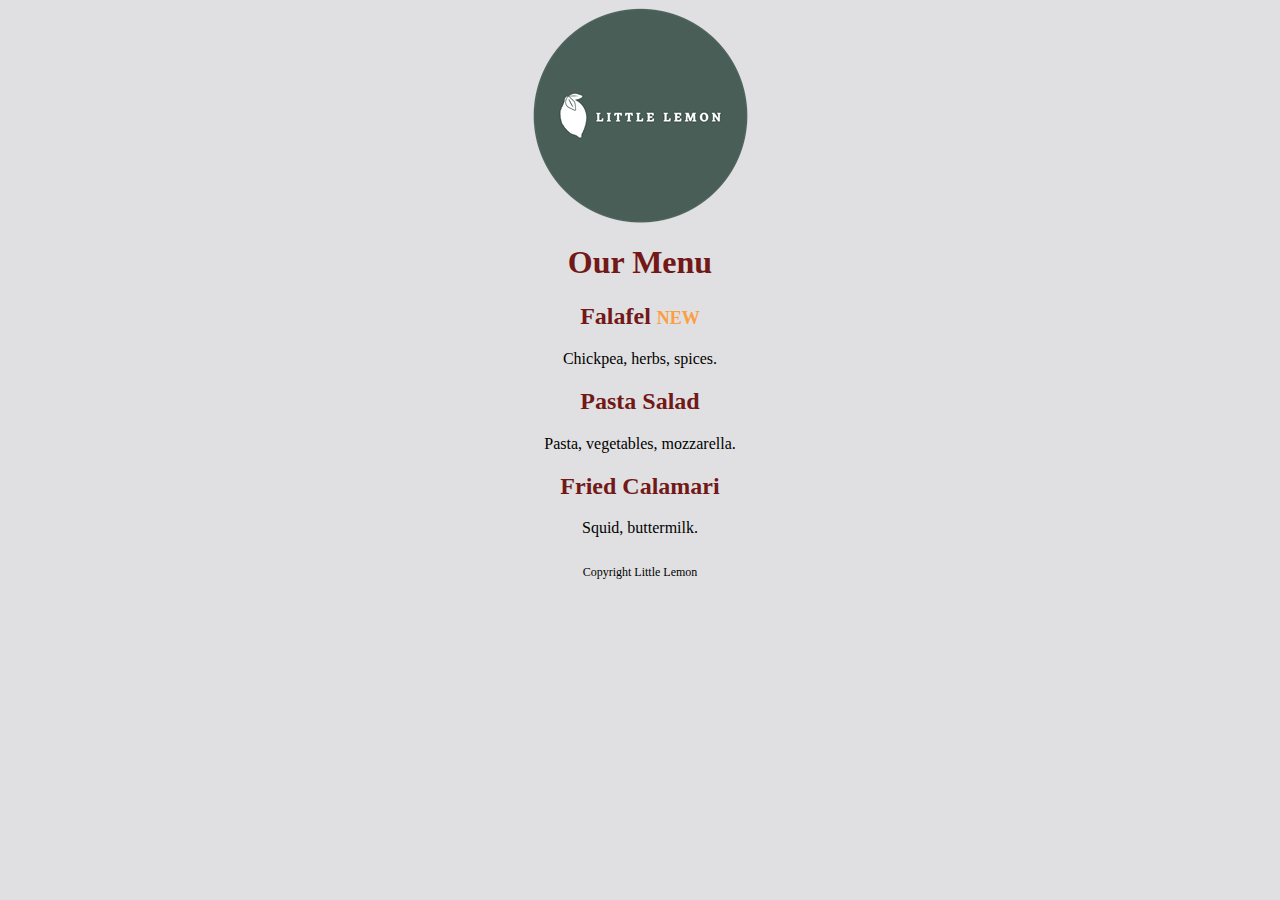
<file: 2/index2.html>
<!DOCTYPE html>
<html>
<head>
    <title>Little Lemon</title>
    <link rel="stylesheet" href="style2.css">
</head>
<body style="background-color: #e0e0e2;">
    <div>
        <img src="logo.png" id="logo">
    </div>
    <div class="center-text">
        <h1>Our Menu</h1>
        <h2>Falafel <span>NEW</span></h2>
        <p>Chickpea, herbs, spices.</p>
        <h2>Pasta Salad</h2>
        <p>Pasta, vegetables, mozzarella.</p>
        <h2>Fried Calamari</h2>
        <p>Squid, buttermilk.</p>
    </div>
    <div class="center-text">
        <p id="copyright">
            Copyright Little Lemon
        </p>
    </div>
</body>
</html>
</file>
<file: 2/style2.css>
body{
    background: #e0e0e2;
}
h1{
    color:#721817;
}
h2{
    color:#721817;
}
.center-text{
    text-align: center;
}
#logo{
    display:block;
    margin:auto;
    ;
}
h2> span{
    color: #fa9f42;
    font-size:0.75em;
}
 #copyright{
    font-size:0.75em;
    padding-top:12px;
}
</file>
